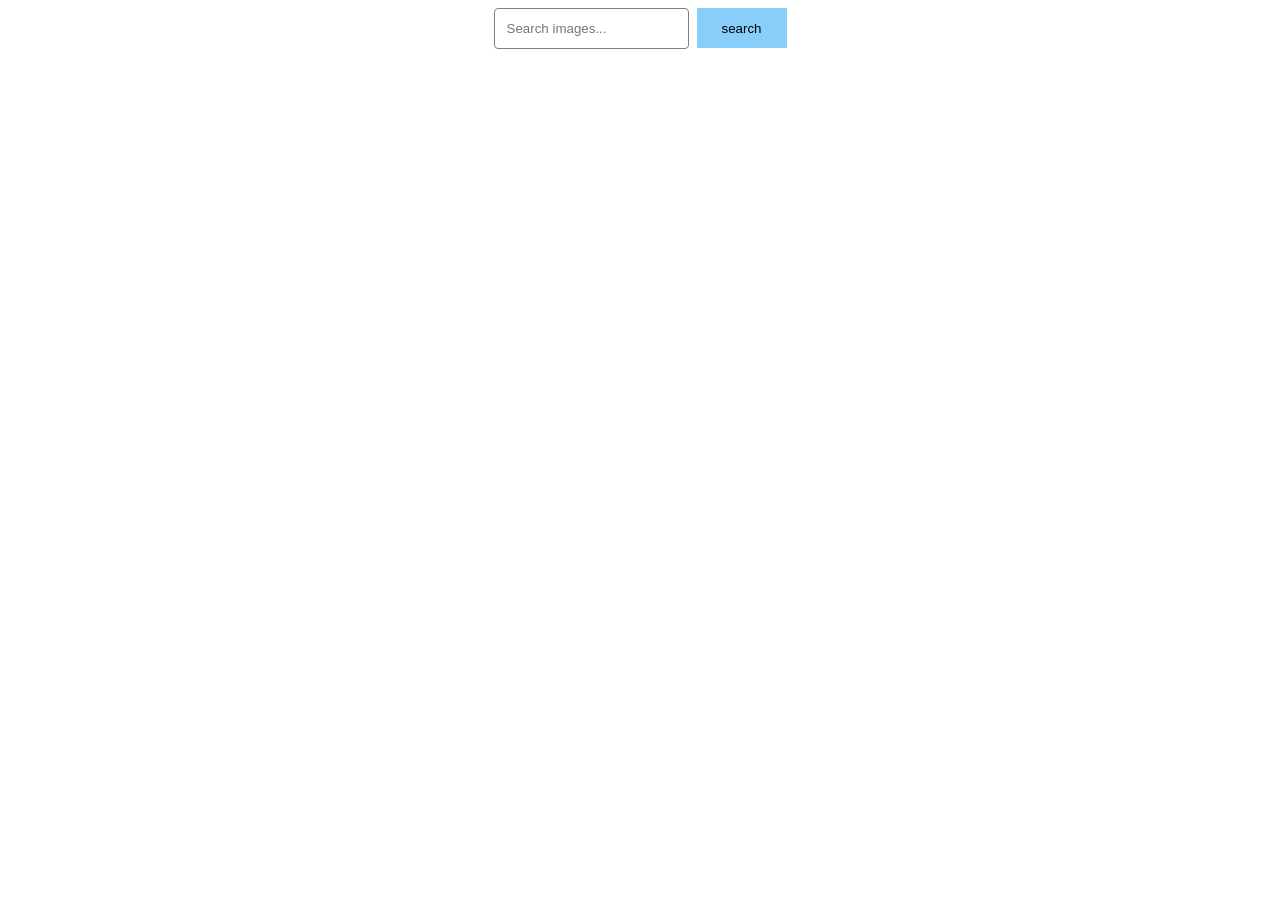
<file: src/index.html>
<!DOCTYPE html>
<html lang="en">
  <head>
    <meta charset="UTF-8" />
    <link rel="icon" type="image/svg+xml" href="/favicon.svg" />
    <meta name="viewport" content="width=device-width, initial-scale=1.0" />
    <title>Vanilla App Template</title>
    <link rel="stylesheet" href="./css/styles.css" />
  </head>
  <body>

    <section>
      <div class="wraper">
      <form class="gallery-form">
        <label for="query-for-search">
        <input type="text" class="input-for-gallery" name="query-for-search" id="query-for-search" placeholder="Search images..." >
        </label>
        <button type="submit" class="button">search</button>
      </form>
      
      <ul class="gallery-list">

      </ul>
      <div class="load-wrap">
      <button class="button load hiden">load more</button>
      </div>
      <span class="hiden loader"></span>
      <p class="hiden bottom">you watched all pictures for this query</p>
    </div>
    </section>


    <script type="module" src="./main.js"></script>
  </body>
</html>
</file>
<file: src/css/styles.css>
/**
  |============================
  | include css partials with
  | default @import url()
  |============================
*/
@import url('./reset.css');
@import url('./vite-promo.css');
@import url('./header.css');

:root {
  font-family: Inter, Avenir, Helvetica, Arial, sans-serif;
  font-size: 16px;
  line-height: 24px;
  font-weight: 400;

  color: #242424;
  background-color: rgba(255, 255, 255, 0.87);

  font-synthesis: none;
  text-rendering: optimizeLegibility;
  -webkit-font-smoothing: antialiased;
  -moz-osx-font-smoothing: grayscale;
  -webkit-text-size-adjust: 100%;
}

.wraper {
  padding-left: 15px;
  padding-right: 15px;
  margin: 0 auto;
  width: 1136px;
}

.button {
  width: 90px;
  height: 40px;
  background-color: lightskyblue;
  border: none;
}

.input-for-gallery {
  padding: 12px;
  border-radius: 4px;
  border: 1px solid #808080;
}

.input-for-gallery:active {
  border: 1px solid blue;
}

.gallery-form {
  display: flex;
  justify-content: center;
  gap: 8px;
  margin-bottom: 16px;
}

.image-frame {
  border: 1px solid #808080;
  width: 360px;
  height: 200px;
}

.image {
  height: 152px;
  width: 360px;
}

.gallery-list {
  display: flex;
  flex-direction: row;
  flex-wrap: wrap;
  gap: 24px 24px;
}

.text-block {
  display: flex;
  align-items: center;
  flex-direction: column;
}

.text-wraper {
  display: flex;
  flex-direction: row;
  gap: 10px;
  justify-content: center;
}

.loader {
  display: block;
  width: 48px;
  height: 48px;
  border-radius: 50%;
  position: relative;
  animation: rotate 1s linear infinite;
  text-align: center;
  margin: 0 auto;
}
.loader::before , .loader::after {
  content: "";
  box-sizing: border-box;
  position: absolute;
  inset: 0px;
  border-radius: 50%;
  border: 5px solid #FFF;
  animation: prixClipFix 2s linear infinite ;
}
.loader::after{
  transform: rotate3d(90, 90, 0, 180deg );
  border-color: #FF3D00;
}

@keyframes rotate {
  0%   {transform: rotate(0deg)}
  100%   {transform: rotate(360deg)}
}

@keyframes prixClipFix {
    0%   {clip-path:polygon(50% 50%,0 0,0 0,0 0,0 0,0 0)}
    50%  {clip-path:polygon(50% 50%,0 0,100% 0,100% 0,100% 0,100% 0)}
    75%, 100%  {clip-path:polygon(50% 50%,0 0,100% 0,100% 100%,100% 100%,100% 100%)}
}

.load-wrap {
  display: flex;
  justify-content: center;
  margin: 36px 0;
}

.hiden {
  display: none;
}

.show-text {
  display: inline;
}
</file>
